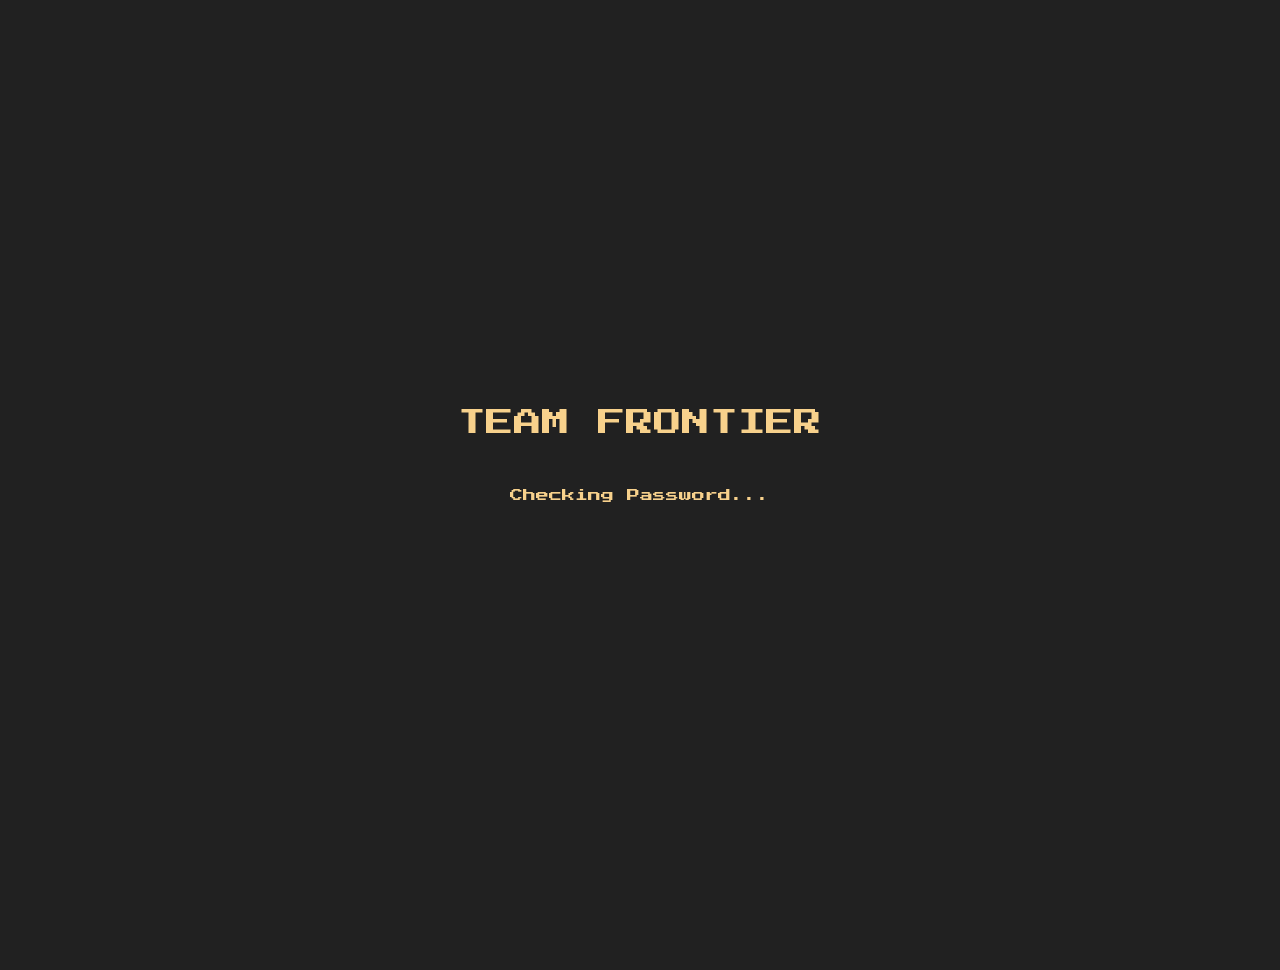
<file: index.html>
<!DOCTYPE html>
<html lang="ko">

<head>

<meta charset="UTF-8">
<meta name="viewport" content="width=device-width, initial-scale=1.0">

<title>Team Frontier Member System</title>

<link rel="stylesheet" href="style.css">

<link rel="preconnect" href="https://fonts.googleapis.com">
<link rel="preconnect" href="https://fonts.gstatic.com" crossorigin>

<link href="https://fonts.googleapis.com/css2?family=Press+Start+2P&display=swap" rel="stylesheet">

</head>

<body>

<!-- =========================
LOADING
========================= -->

<div id="loading">

<div class="loadingLogo">
TEAM FRONTIER
</div>

<div id="loadingText">
Connecting...
</div>

</div>

<!-- =========================
LOGIN
========================= -->

<section id="loginPage">

<div class="loginBox">

<h1>TEAM FRONTIER</h1>

<p class="subTitle">
MEMBER SYSTEM
</p>

<input
type="password"
id="password"
placeholder="PASSWORD"
maxlength="20"
autocomplete="off">

<button id="loginBtn">
ACCESS
</button>

<div id="loginMessage"></div>

</div>

</section>

<!-- =========================
MAIN
========================= -->

<section id="mainPage">

<header>

<div>

<h2>
TEAM FRONTIER
</h2>

<p>
Member System
</p>

</div>

<div class="systemStatus">

<div>SYSTEM</div>

<span class="onlineLed"></span>

ONLINE

</div>

</header>

<!-- =========================
DASHBOARD
========================= -->

<div class="dashboard">

<div class="menuBox" id="memberBtn">

<h3>
Member Directory
</h3>

<p>
Frontier Members<br>
맴버 목록 페이지
</p>

</div>

<div class="menuBox" id="achievementBtn">

<h3>
Achievement Records
</h3>

<p>
Achievements<br>
업적 목록 페이지
</p>

</div>

<div class="menuBox" id="managementBtn">

<h3>
Management
</h3>

<p>
Staff Only<br>
관리진 전용 페이지
</p>

</div>

</div>

<!-- =========================
SYSTEM
========================= -->

<div class="infoWrap">

<div class="infoBox">

<h3>
SYSTEM NOTICE
</h3>

<ul>

<li>Welcome to Team Frontier.</li>

<li>Authorized Personnel Only.</li>

<li>Last Update : 2026.07.16</li>

</ul>

</div>

<div class="infoBox">

<h3>
멤버 현황
</h3>

<div class="counter">

<div>

🟢 ONLINE

<span id="onlineCount">
0
</span>

</div>

<div>

🟡 RESTING

<span id="restingCount">
0
</span>

</div>

<div>

🔴 OFFLINE

<span id="offlineCount">
0
</span>

</div>

</div>

</div>

<div class="infoBox">

<h3>
최근 업데이트
</h3>

<ul>

<li>새로운 개척자 10명의 정보를 입력했습니다.</li>

<li>새로운 개척자 1명의 정보를 입력했습니다.</li>

<li>개척자 2명의 정보를 수정했습니다.</li>

</ul>

</div>

<div class="infoBox">

<h3>
SYSTEM INFO
</h3>

<p>

Version
<br>

v1.0.0

</p>

<p>

Time(KST)

<br>

<span id="clock">
00:00:00
</span>

</p>

</div>

</div>

<!-- =========================
MEMBER DIRECTORY
========================= -->

<section id="memberSection">

<h2>
Member Directory
</h2>

<p class="sectionDesc">

10 Frontier Members

</p>

<div class="memberGroup">

<h3>
관리진
</h3>

<div id="staffContainer" class="memberContainer">

</div>

</div>

<div class="memberGroup">

<h3>

1기 팀원

</h3>

<div id="generation1" class="memberContainer">

</div>

</div>

<div class="memberGroup">

<h3>

2기 팀원

</h3>

<div id="generation2" class="memberContainer">

</div>

</div>

<div class="memberGroup">

<h3>

3기 팀원 (Coming Soon)

</h3>

<div id="generation3" class="memberContainer">

</div>

</div>

<div class="memberGroup">

<h3>

4기 팀원 (Coming Soon)

</h3>

<div id="generation4" class="memberContainer">

</div>

</div>

</section>

<!-- =========================
ACHIEVEMENT
========================= -->

<section id="achievementSection">

<h2>

Achievement Records

</h2>

<p class="sectionDesc">

Frontier Achievement Database

</p>

<div id="achievementContainer">

</div>

</section>

<!-- =========================
MANAGEMENT
========================= -->

<section id="managementPopup">

<div class="popupBox">

<h2>

Management Access

</h2>

<p>

Staff Password Required

</p>

<input

type="password"

id="adminPassword"

placeholder="ENTER PASSWORD"

autocomplete="off">

<button id="adminBtn">

ACCESS

</button>

<div id="adminMessage">

</div>

</div>

</section>

<footer>

<div>

Created by

<strong>

LR. 리아 & 오애

</strong>

</div>

<div>

Team Frontier Member System

v1.0.0

</div>

<div>

Authorized Personnel Only

</div>

</footer>

</section>

<script src="script.js"></script>

</body>

</html>
</file>
<file: style.css>
/* =========================
RESET
========================= */

*{

margin:0;

padding:0;

box-sizing:border-box;

}

html{

scroll-behavior:smooth;

}

body{

background:#212121;

color:#f7d18c;

font-family:'Press Start 2P', monospace;

overflow-x:hidden;

}

/* =========================
SCROLL
========================= */

::-webkit-scrollbar{

width:8px;

}

::-webkit-scrollbar-track{

background:#212121;

}

::-webkit-scrollbar-thumb{

background:#f7d18c;

}

/* =========================
BACKGROUND
========================= */

body::before{

content:"";

position:fixed;

top:0;

left:0;

width:100%;

height:100%;

background-image:

linear-gradient(rgba(255,255,255,.05) 1px, transparent 1px),

linear-gradient(90deg, rgba(255,255,255,.05) 1px, transparent 1px);

background-size:40px 40px;

pointer-events:none;

z-index:-2;

}

/* =========================
LOADING
========================= */

#loading{

position:fixed;

top:0;

left:0;

width:100%;

height:100%;

background:#212121;

display:flex;

flex-direction:column;

justify-content:center;

align-items:center;

z-index:9999;

}

.loadingLogo{

font-size:28px;

margin-bottom:40px;

text-align:center;

line-height:1.8;

}

#loadingText{

font-size:13px;

}

/* =========================
LOGIN
========================= */

#loginPage{

width:100%;

height:100vh;

display:flex;

justify-content:center;

align-items:center;

padding:20px;

}

.loginBox{

width:100%;

max-width:520px;

border:2px solid #ffffff;

background:#212121;

padding:40px;

text-align:center;

}

.loginBox h1{

font-size:22px;

margin-bottom:25px;

line-height:1.7;

}

.subTitle{

font-size:11px;

margin-bottom:40px;

}

#password{

width:100%;

padding:18px;

background:#212121;

border:2px solid #ffffff;

outline:none;

color:#f7d18c;

font-family:inherit;

font-size:11px;

margin-bottom:20px;

}

#password::placeholder{

color:#f7d18c;

}

#loginBtn{

width:100%;

padding:18px;

background:#212121;

border:2px solid #ffffff;

color:#f7d18c;

font-family:inherit;

cursor:pointer;

transition:.25s;

}

#loginBtn:hover{

background:#f7d18c;

color:#212121;

}

#loginMessage{

margin-top:20px;

font-size:10px;

min-height:18px;

}

/* =========================
MAIN
========================= */

#mainPage{

display:none;

padding:50px;

}

/* =========================
HEADER
========================= */

header{

display:flex;

justify-content:space-between;

align-items:center;

margin-bottom:45px;

gap:20px;

}

header h2{

font-size:24px;

margin-bottom:15px;

line-height:1.5;

}

header p{

font-size:11px;

}

.systemStatus{

display:flex;

align-items:center;

gap:10px;

font-size:11px;

}

.onlineLed{

width:12px;

height:12px;

border-radius:50%;

background:#00ff66;

box-shadow:0 0 10px #00ff66;

}

/* =========================
DASHBOARD
========================= */

.dashboard{

display:grid;

grid-template-columns:repeat(3,1fr);

gap:20px;

margin-bottom:35px;

}

.menuBox{

border:2px solid #ffffff;

background:#212121;

padding:35px 20px;

cursor:pointer;

transition:.25s;

}

.menuBox:hover{

background:#f7d18c;

color:#212121;

transform:translateY(-4px);

}

.menuBox h3{

font-size:14px;

margin-bottom:18px;

line-height:1.6;

}

.menuBox p{

font-size:10px;

line-height:1.8;

}

/* =========================
INFO BOX
========================= */

.infoWrap{

display:grid;

grid-template-columns:repeat(2,1fr);

gap:20px;

margin-bottom:60px;

}

.infoBox{

border:2px solid #ffffff;

padding:25px;

background:#212121;

min-height:190px;

}

.infoBox h3{

font-size:13px;

margin-bottom:25px;

}

.infoBox ul{

padding-left:18px;

}

.infoBox li{

margin-bottom:14px;

font-size:10px;

line-height:1.8;

}

.counter{

display:flex;

flex-direction:column;

gap:18px;

font-size:11px;

}

.counter div{

display:flex;

justify-content:space-between;

align-items:center;

}

#clock{

display:inline-block;

margin-top:15px;

font-size:12px;

}

/* =========================
SECTION
========================= */

section{

margin-bottom:70px;

}

.sectionDesc{

font-size:10px;

margin:15px 0 30px;

opacity:.8;

line-height:1.8;

}

/* =========================
MEMBER
========================= */

.memberGroup{

margin-bottom:60px;

}

.memberGroup h3{

font-size:15px;

margin-bottom:25px;

border-left:4px solid #f7d18c;

padding-left:12px;

}

.memberContainer{

display:grid;

grid-template-columns:repeat(auto-fit,minmax(270px,1fr));

gap:20px;

}

.memberCard{

position:relative;

border:2px solid #ffffff;

background:#212121;

padding:20px;

transition:.25s;

cursor:pointer;

}

.memberCard:hover{

transform:translateY(-5px);

border-color:#f7d18c;

}

.staffBadge{

position:absolute;

top:10px;

right:10px;

border:2px solid #ffffff;

padding:5px 8px;

font-size:8px;

background:#212121;

color:#f7d18c;

}

.memberHeader{

display:flex;

align-items:center;

gap:12px;

margin-bottom:18px;

}

.memberHeader img{

width:28px;

height:28px;

object-fit:contain;

}

.memberHeader span{

font-size:12px;

line-height:1.6;

}

.memberInfo{

max-height:0;

overflow:hidden;

opacity:0;

margin-top:0;

padding-top:0;

border-top:1px solid rgba(255,255,255,.2);

transition:max-height .35s ease,
opacity .25s ease,
margin-top .25s ease,
padding-top .25s ease;

}

.memberCard.active .memberInfo{

max-height:1000px;

opacity:1;

margin-top:20px;

padding-top:20px;

}

.memberInfo p{

font-size:10px;

margin-bottom:14px;

line-height:1.8;

word-break:break-word;

}

.memberAchievement{

font-size:8px;

line-height:1.8;

margin-top:10px;

opacity:0.8;

}

/* =========================
ACHIEVEMENT
========================= */

#achievementSection{

display:none;

}

#achievementContainer{

display:grid;

grid-template-columns:repeat(auto-fit,minmax(250px,1fr));

gap:20px;

}

.achievementCard{

border:2px solid #ffffff;

background:#212121;

padding:22px;

transition:.25s;

}

.achievementCard:hover{

border-color:#f7d18c;

transform:translateY(-4px);

}

.achievementCard h3{

font-size:12px;

margin-bottom:18px;

line-height:1.8;

}

.achievementCard p{

font-size:10px;

line-height:1.8;

}

.achievementDesc{

font-size:8px;

margin-top:12px;

opacity:0.8;

line-height:1.8;

}

/* =========================
POPUP
========================= */

#managementPopup{

display:none;

position:fixed;

top:0;

left:0;

width:100%;

height:100%;

background:rgba(0,0,0,.8);

justify-content:center;

align-items:center;

padding:20px;

z-index:999;

}

.popupBox{

width:100%;

max-width:420px;

border:2px solid #ffffff;

background:#212121;

padding:35px;

text-align:center;

}

.popupBox h2{

font-size:18px;

margin-bottom:20px;

}

.popupBox p{

font-size:10px;

margin-bottom:25px;

line-height:1.8;

}

#adminPassword{

width:100%;

padding:15px;

background:#212121;

border:2px solid #ffffff;

color:#f7d18c;

font-family:inherit;

font-size:10px;

margin-bottom:18px;

outline:none;

}

#adminPassword::placeholder{

color:#f7d18c;

}

#adminBtn{

width:100%;

padding:15px;

background:#212121;

border:2px solid #ffffff;

color:#f7d18c;

font-family:inherit;

cursor:pointer;

transition:.25s;

}

#adminBtn:hover{

background:#f7d18c;

color:#212121;

}

#adminMessage{

margin-top:18px;

font-size:10px;

min-height:18px;

}

/* =========================
FOOTER
========================= */

footer{

margin-top:70px;

padding:30px 0;

border-top:2px solid #ffffff;

display:flex;

justify-content:space-between;

align-items:center;

gap:20px;

flex-wrap:wrap;

font-size:10px;

line-height:2;

}

/* =========================
RESPONSIVE
========================= */

@media(max-width:900px){

.dashboard{

grid-template-columns:1fr;

}

.infoWrap{

grid-template-columns:1fr;

}

header{

flex-direction:column;

align-items:flex-start;

}

footer{

flex-direction:column;

align-items:flex-start;

}

}

@media(max-width:600px){

#mainPage{

padding:25px;

}

.loginBox{

padding:25px;

}

.loadingLogo{

font-size:20px;

}

header h2{

font-size:18px;

}

.memberContainer{

grid-template-columns:1fr;

}

#achievementContainer{

grid-template-columns:1fr;

}

.menuBox{

padding:25px 18px;

}

.infoBox{

padding:20px;

}

.memberHeader img{

width:24px;

height:24px;

}

.memberHeader span{

font-size:11px;

}

}
</file>
